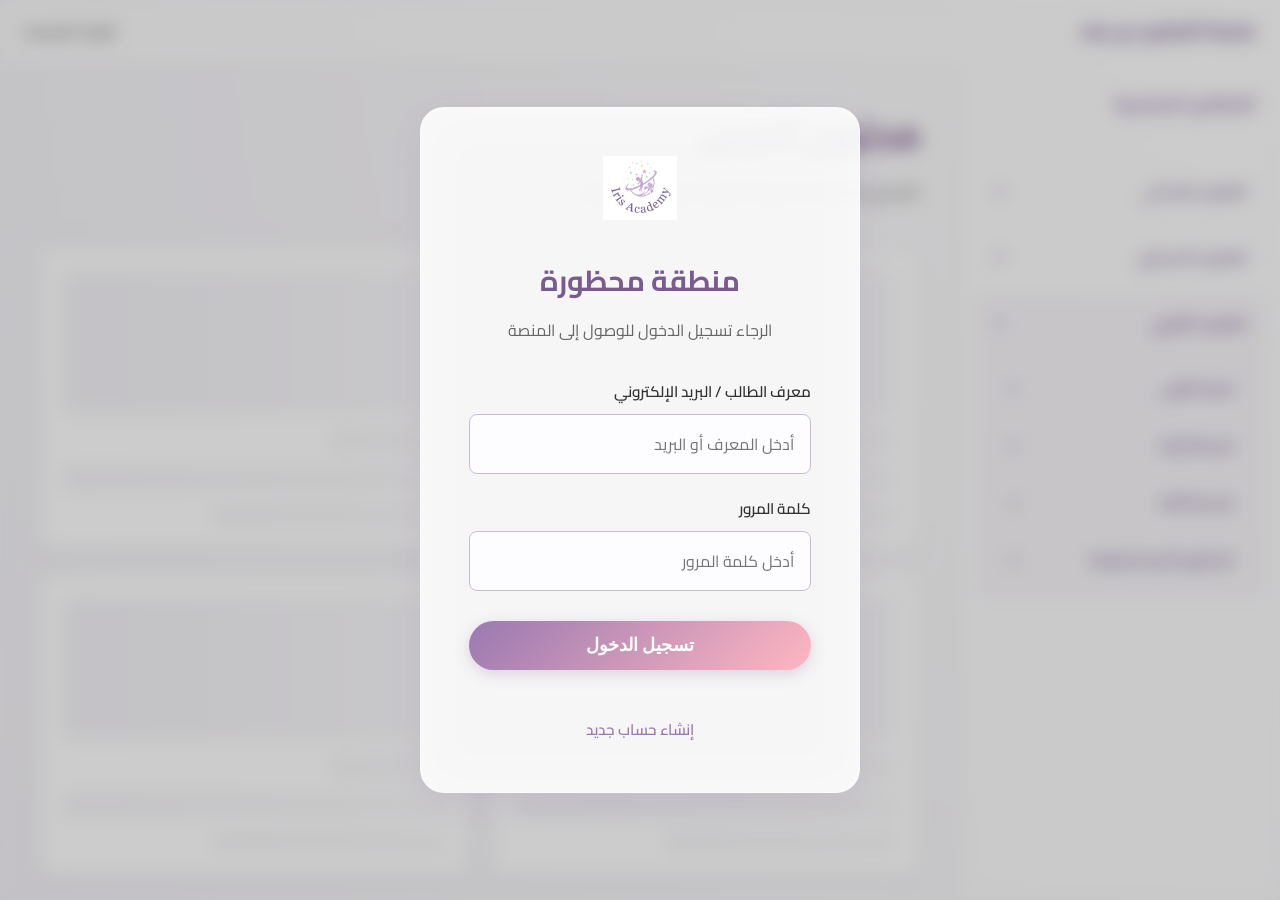
<file: online.html>
<!DOCTYPE html>
<html lang="ar" dir="rtl">
<head>
  <meta charset="UTF-8">
  <meta name="viewport" content="width=device-width, initial-scale=1.0">
  <title>Iris Academy - Online Learning</title>
  
  <link rel="preconnect" href="https://fonts.googleapis.com">
  <link rel="preconnect" href="https://fonts.gstatic.com" crossorigin>
  <link href="https://fonts.googleapis.com/css2?family=Cairo:wght@400;600;700&family=Montserrat:wght@400;500;600;700&display=swap" rel="stylesheet">
  
  <link rel="stylesheet" href="online.css">
</head>
<body>

  <!-- Authentication Gate Modal -->
  <div id="auth-gate" class="auth-gate">
    <div class="auth-card">
      <div class="auth-header">
        <img src="logo.png" alt="Iris Academy" class="auth-logo" onerror="this.style.display='none'">
        <h2>منطقة محظورة</h2>
        <p>الرجاء تسجيل الدخول للوصول إلى المنصة</p>
      </div>
      <form id="auth-form" class="auth-form">
        <div class="input-group">
          <label for="student-id">معرف الطالب / البريد الإلكتروني</label>
          <input type="text" id="student-id" placeholder="أدخل المعرف أو البريد" required>
        </div>
        <div class="input-group">
          <label for="password">كلمة المرور</label>
          <input type="password" id="password" placeholder="أدخل كلمة المرور" required>
        </div>
        <button type="submit" class="cta-button">تسجيل الدخول</button>
        <div class="auth-footer">
          <a href="#" class="create-account">إنشاء حساب جديد</a>
        </div>
      </form>
    </div>
  </div>

  <!-- Main Application Wrapper -->
  <div id="app" class="app-wrapper blurred">
    <!-- Navbar / Mobile Toggle -->
    <header class="top-bar">
      <button id="sidebar-toggle" class="sidebar-toggle" aria-label="Toggle Sidebar">
        <svg viewBox="0 0 24 24" width="24" height="24" fill="currentColor"><path d="M3 18h18v-2H3v2zm0-5h18v-2H3v2zm0-7v2h18V6H3z"/></svg>
      </button>
      <div class="bar-title">منصة التعليم عن بعد</div>
      <a href="index.html" class="back-link">العودة للرئيسية</a>
    </header>

    <div class="app-container">
      <!-- Glassmorphic Sidebar -->
      <aside id="sidebar" class="sidebar">
        <div class="sidebar-header">
          <h3>المناهج الدراسية</h3>
        </div>
        
        <nav class="curriculum-nav">
          <!-- Primary -->
          <details class="nav-section">
            <summary>التعليم الابتدائي</summary>
            <ul>
              <li><button class="nav-item">السنة الأولى</button></li>
              <li><button class="nav-item">السنة الثانية</button></li>
              <li><button class="nav-item">السنة الثالثة</button></li>
              <li><button class="nav-item">السنة الرابعة</button></li>
              <li><button class="nav-item">السنة الخامسة</button></li>
              <li><button class="nav-item">السنة السادسة</button></li>
            </ul>
          </details>

          <!-- Basic -->
          <details class="nav-section">
            <summary>التعليم الأساسي</summary>
            <ul>
              <li><button class="nav-item">السنة السابعة</button></li>
              <li><button class="nav-item">السنة الثامنة</button></li>
              <li><button class="nav-item">السنة التاسعة</button></li>
            </ul>
          </details>

          <!-- Secondary -->
          <details class="nav-section" open>
            <summary>التعليم الثانوي</summary>
            <div class="nested-nav">
              
              <!-- 1st Year -->
              <details class="sub-section">
                <summary>السنة الأولى</summary>
                <ul>
                  <li><button class="nav-item">جذع مشترك</button></li>
                </ul>
              </details>

              <!-- 2nd Year -->
              <details class="sub-section">
                <summary>السنة الثانية</summary>
                <ul>
                  <li><button class="nav-item">علوم</button></li>
                  <li><button class="nav-item">آداب</button></li>
                  <li><button class="nav-item">اقتصاد وتصرف</button></li>
                  <li><button class="nav-item">تكنولوجيا</button></li>
                </ul>
              </details>

              <!-- 3rd Year -->
              <details class="sub-section">
                <summary>السنة الثالثة</summary>
                <ul>
                  <li><button class="nav-item">علوم تجريبية</button></li>
                  <li><button class="nav-item">آداب</button></li>
                  <li><button class="nav-item">اقتصاد وتصرف</button></li>
                  <li><button class="nav-item">تقنية</button></li>
                  <li><button class="nav-item">رياضيات</button></li>
                  <li><button class="nav-item">إعلامية</button></li>
                </ul>
              </details>

              <!-- 4th Year (Baccalaureate) -->
              <details class="sub-section">
                <summary>البكالوريا (السنة الرابعة)</summary>
                <ul>
                  <li><button class="nav-item">علوم تجريبية</button></li>
                  <li><button class="nav-item">آداب</button></li>
                  <li><button class="nav-item">اقتصاد وتصرف</button></li>
                  <li><button class="nav-item">تقنية</button></li>
                  <li><button class="nav-item">رياضيات</button></li>
                  <li><button class="nav-item">علوم إعلامية</button></li>
                  <li><button class="nav-item">رياضة</button></li>
                </ul>
              </details>

            </div>
          </details>
        </nav>
      </aside>

      <!-- Main Content Area -->
      <main id="main-content" class="main-content">
        <header class="content-header">
          <h1>محتوى الدرس</h1>
          <p>اختر من القائمة الجانبية لتصفح الدروس والموارد.</p>
        </header>

        <!-- Skeleton Loaders -->
        <div class="lesson-grid" id="lesson-grid">
          <!-- Skeletons generated by JS initially -->
        </div>
      </main>
    </div>
  </div>

  <script src="online.js"></script>
</body>
</html>
</file>
<file: online.css>
/* ===== Custom Properties (CSS Variables) ===== */
:root {
  --clr-primary: #9A79B1;       /* Lavender */
  --clr-primary-light: #CBB9D6;
  --clr-primary-dark: #7A5B91;
  
  --clr-accent-pink: #FFB6C1;   /* Pale Pink */
  
  --clr-white: #ffffff;
  --clr-bg-surface: #fdfcff;
  --clr-bg-alt: #f4f2f7;
  --clr-text-main: #333333;
  --clr-text-light: #666666;

  --font-arabic: 'Cairo', sans-serif;
  --font-latin: 'Montserrat', sans-serif;

  --radius-sm: 8px;
  --radius-md: 16px;
  --radius-lg: 24px;
  --radius-pill: 9999px;

  --shadow-float: 0 10px 40px rgba(154, 121, 177, 0.15);
  --shadow-sm: 0 4px 10px rgba(0,0,0,0.05);

  --transition: all 0.3s cubic-bezier(0.25, 0.8, 0.25, 1);
  --glass-bg: rgba(255, 255, 255, 0.65);
  --glass-border: rgba(255, 255, 255, 0.5);
}

* {
  margin: 0;
  padding: 0;
  box-sizing: border-box;
}

body {
  font-family: var(--font-arabic);
  background: radial-gradient(circle at top right, #fff, #f4f2f7);
  color: var(--clr-text-main);
  min-height: 100vh;
  overflow-x: hidden;
}

a {
  text-decoration: none;
  color: inherit;
}

/* ===== App Layout ===== */
.app-wrapper {
  display: flex;
  flex-direction: column;
  height: 100vh;
  transition: filter 0.5s ease;
}

.app-wrapper.blurred {
  filter: blur(8px);
  pointer-events: none;
  user-select: none;
}

.top-bar {
  display: flex;
  justify-content: space-between;
  align-items: center;
  padding: 12px 24px;
  background: var(--glass-bg);
  backdrop-filter: blur(20px);
  -webkit-backdrop-filter: blur(20px);
  border-bottom: 1px solid var(--glass-border);
  z-index: 100;
}

.sidebar-toggle {
  display: none;
  background: none;
  border: none;
  color: var(--clr-primary);
  cursor: pointer;
}

.bar-title {
  font-size: 1.2rem;
  font-weight: 700;
  color: var(--clr-primary-dark);
}

.back-link {
  font-weight: 600;
  color: var(--clr-text-light);
  transition: var(--transition);
  font-size: 0.9rem;
}
.back-link:hover {
  color: var(--clr-primary);
}

.app-container {
  display: flex;
  flex: 1;
  overflow: hidden;
  position: relative;
}

/* ===== Glassmorphic Sidebar ===== */
.sidebar {
  width: 320px;
  background: var(--glass-bg);
  backdrop-filter: blur(20px);
  -webkit-backdrop-filter: blur(20px);
  border-inline-end: 1px solid var(--glass-border);
  display: flex;
  flex-direction: column;
  overflow-y: auto;
  transition: transform 0.4s cubic-bezier(0.25, 0.8, 0.25, 1);
  z-index: 50;
  box-shadow: var(--shadow-sm);
}

.sidebar-header {
  padding: 24px;
  border-bottom: 1px solid rgba(154, 121, 177, 0.1);
}

.sidebar-header h3 {
  color: var(--clr-primary);
  font-size: 1.2rem;
}

.curriculum-nav {
  padding: 16px;
  display: flex;
  flex-direction: column;
  gap: 8px;
}

details {
  background: transparent;
  border-radius: var(--radius-sm);
  overflow: hidden;
  transition: background 0.3s ease;
}

details[open] {
  background: rgba(154, 121, 177, 0.05);
}

summary {
  padding: 14px 16px;
  font-weight: 600;
  color: var(--clr-primary-dark);
  cursor: pointer;
  list-style: none; /* Hide default arrow */
  display: flex;
  align-items: center;
  justify-content: space-between;
  border-radius: var(--radius-sm);
  transition: var(--transition);
}

summary::-webkit-details-marker {
  display: none;
}

summary::after {
  content: "▼";
  font-size: 0.8rem;
  color: var(--clr-primary);
  transition: transform 0.3s ease;
}

details[open] > summary::after {
  transform: rotate(180deg);
}

summary:hover {
  background: rgba(154, 121, 177, 0.1);
  color: var(--clr-primary);
}

details ul, .nested-nav {
  padding: 8px 16px 16px;
  display: flex;
  flex-direction: column;
  gap: 4px;
}

.nested-nav details {
  margin-block-start: 4px;
}

.nested-nav summary {
  font-size: 0.95rem;
  padding: 10px 14px;
  background: transparent;
}

.nav-item {
  width: 100%;
  text-align: start;
  padding: 10px 16px;
  background: none;
  border: none;
  border-radius: var(--radius-sm);
  color: var(--clr-text-main);
  font-family: inherit;
  font-size: 0.95rem;
  cursor: pointer;
  transition: var(--transition);
  position: relative;
}

.nav-item::before {
  content: "";
  position: absolute;
  top: 50%;
  inset-inline-start: 4px;
  transform: translateY(-50%) scale(0);
  width: 6px;
  height: 6px;
  border-radius: 50%;
  background-color: var(--clr-accent-pink);
  transition: var(--transition);
}

.nav-item:hover, .nav-item.active {
  background: rgba(255, 182, 193, 0.15);
  color: var(--clr-primary-dark);
  font-weight: 700;
  padding-inline-start: 24px;
}

.nav-item:hover::before, .nav-item.active::before {
  transform: translateY(-50%) scale(1);
}

/* ===== Main Content Area ===== */
.main-content {
  flex: 1;
  padding: 40px;
  overflow-y: auto;
  position: relative;
}

.content-header {
  margin-bottom: 40px;
}

.content-header h1 {
  font-size: 2.2rem;
  color: var(--clr-primary-dark);
  margin-bottom: 8px;
}

.content-header p {
  color: var(--clr-text-light);
  font-size: 1.1rem;
}

/* ===== Skeleton Loaders & Lesson Grid ===== */
.lesson-grid {
  display: grid;
  grid-template-columns: repeat(auto-fill, minmax(280px, 1fr));
  gap: 24px;
}

.skeleton-card {
  background: var(--clr-white);
  border-radius: var(--radius-md);
  padding: 24px;
  box-shadow: var(--shadow-sm);
  display: flex;
  flex-direction: column;
  gap: 16px;
  position: relative;
  overflow: hidden;
  border: 1px solid rgba(154, 121, 177, 0.05);
}

/* Shimmer Animation */
@keyframes shimmer {
  0% {
    background-position: 200% 0;
  }
  100% {
    background-position: -200% 0;
  }
}

.skeleton-card::after {
  content: "";
  position: absolute;
  top: 0;
  left: 0;
  width: 100%;
  height: 100%;
  background: linear-gradient(
    90deg,
    rgba(255, 255, 255, 0) 0%,
    rgba(255, 255, 255, 0.6) 50%,
    rgba(255, 255, 255, 0) 100%
  );
  background-size: 200% 100%;
  animation: shimmer 2s infinite linear;
  pointer-events: none;
}

.skeleton-img {
  width: 100%;
  height: 140px;
  background-color: var(--clr-bg-alt);
  border-radius: var(--radius-sm);
}

.skeleton-text {
  height: 20px;
  background-color: var(--clr-bg-alt);
  border-radius: 4px;
  width: 100%;
}
.skeleton-text.short {
  width: 60%;
}
.skeleton-text.badge {
  width: 30%;
  height: 24px;
  border-radius: var(--radius-pill);
}


/* ===== Authentication Gate ===== */
.auth-gate {
  position: fixed;
  top: 0;
  left: 0;
  width: 100vw;
  height: 100vh;
  z-index: 9999;
  display: flex;
  align-items: center;
  justify-content: center;
  background: rgba(0, 0, 0, 0.2);
  backdrop-filter: blur(5px);
  -webkit-backdrop-filter: blur(5px);
  transition: opacity 0.5s ease, visibility 0.5s ease;
}

.auth-gate.hidden {
  opacity: 0;
  visibility: hidden;
  pointer-events: none;
}

.auth-card {
  background: rgba(255, 255, 255, 0.9);
  backdrop-filter: blur(25px);
  -webkit-backdrop-filter: blur(25px);
  border: 1px solid var(--glass-border);
  padding: 48px;
  border-radius: var(--radius-lg);
  width: 100%;
  max-width: 440px;
  box-shadow: var(--shadow-float);
  text-align: center;
  transform: translateY(0);
  transition: transform 0.5s cubic-bezier(0.25, 0.8, 0.25, 1);
}

.auth-gate.hidden .auth-card {
  transform: translateY(30px);
}

.auth-logo {
  height: 64px;
  margin-bottom: 24px;
}

.auth-header h2 {
  color: var(--clr-primary-dark);
  font-size: 1.8rem;
  margin-bottom: 8px;
}

.auth-header p {
  color: var(--clr-text-light);
  margin-bottom: 32px;
}

.auth-form {
  display: flex;
  flex-direction: column;
  gap: 20px;
  text-align: start;
}

.input-group label {
  display: block;
  font-weight: 600;
  margin-bottom: 8px;
  color: var(--clr-text-main);
  font-size: 0.95rem;
}

.input-group input {
  width: 100%;
  padding: 14px 16px;
  border-radius: var(--radius-sm);
  border: 1px solid var(--clr-primary-light);
  background: var(--clr-bg-surface);
  font-family: inherit;
  font-size: 1rem;
  transition: var(--transition);
}

.input-group input:focus {
  outline: none;
  border-color: var(--clr-primary);
  box-shadow: 0 0 0 4px rgba(154, 121, 177, 0.15);
}

.cta-button {
  background: linear-gradient(135deg, var(--clr-primary), var(--clr-accent-pink));
  color: white;
  border: none;
  padding: 14px;
  border-radius: var(--radius-pill);
  font-size: 1.1rem;
  font-weight: 700;
  margin-top: 10px;
  cursor: pointer;
  transition: var(--transition);
  box-shadow: 0 4px 15px rgba(154, 121, 177, 0.3);
}

.cta-button:hover {
  transform: translateY(-2px);
  box-shadow: 0 8px 25px rgba(255, 182, 193, 0.5);
}

.auth-footer {
  margin-top: 24px;
  text-align: center;
}

.create-account {
  color: var(--clr-primary);
  font-weight: 600;
  font-size: 0.95rem;
}
.create-account:hover {
  color: var(--clr-accent-pink);
  text-decoration: underline;
}

/* ===== Responsive Mobile Sidebar ===== */
@media (max-width: 968px) {
  .sidebar-toggle {
    display: block;
  }
  
  .sidebar {
    position: absolute;
    top: 0;
    right: 0;  /* Changes based on dir="rtl" vs ltr but we enforce RTL natively */
    height: 100%;
    transform: translateX(100%);
  }

  html[dir="rtl"] .sidebar {
    transform: translateX(100%); /* Right side hidden */
  }
  
  .sidebar.active {
    transform: translateX(0) !important;
  }
  
  .main-content {
    padding: 24px;
  }

  .auth-card {
    padding: 32px;
    margin: 16px;
  }
}
</file>
